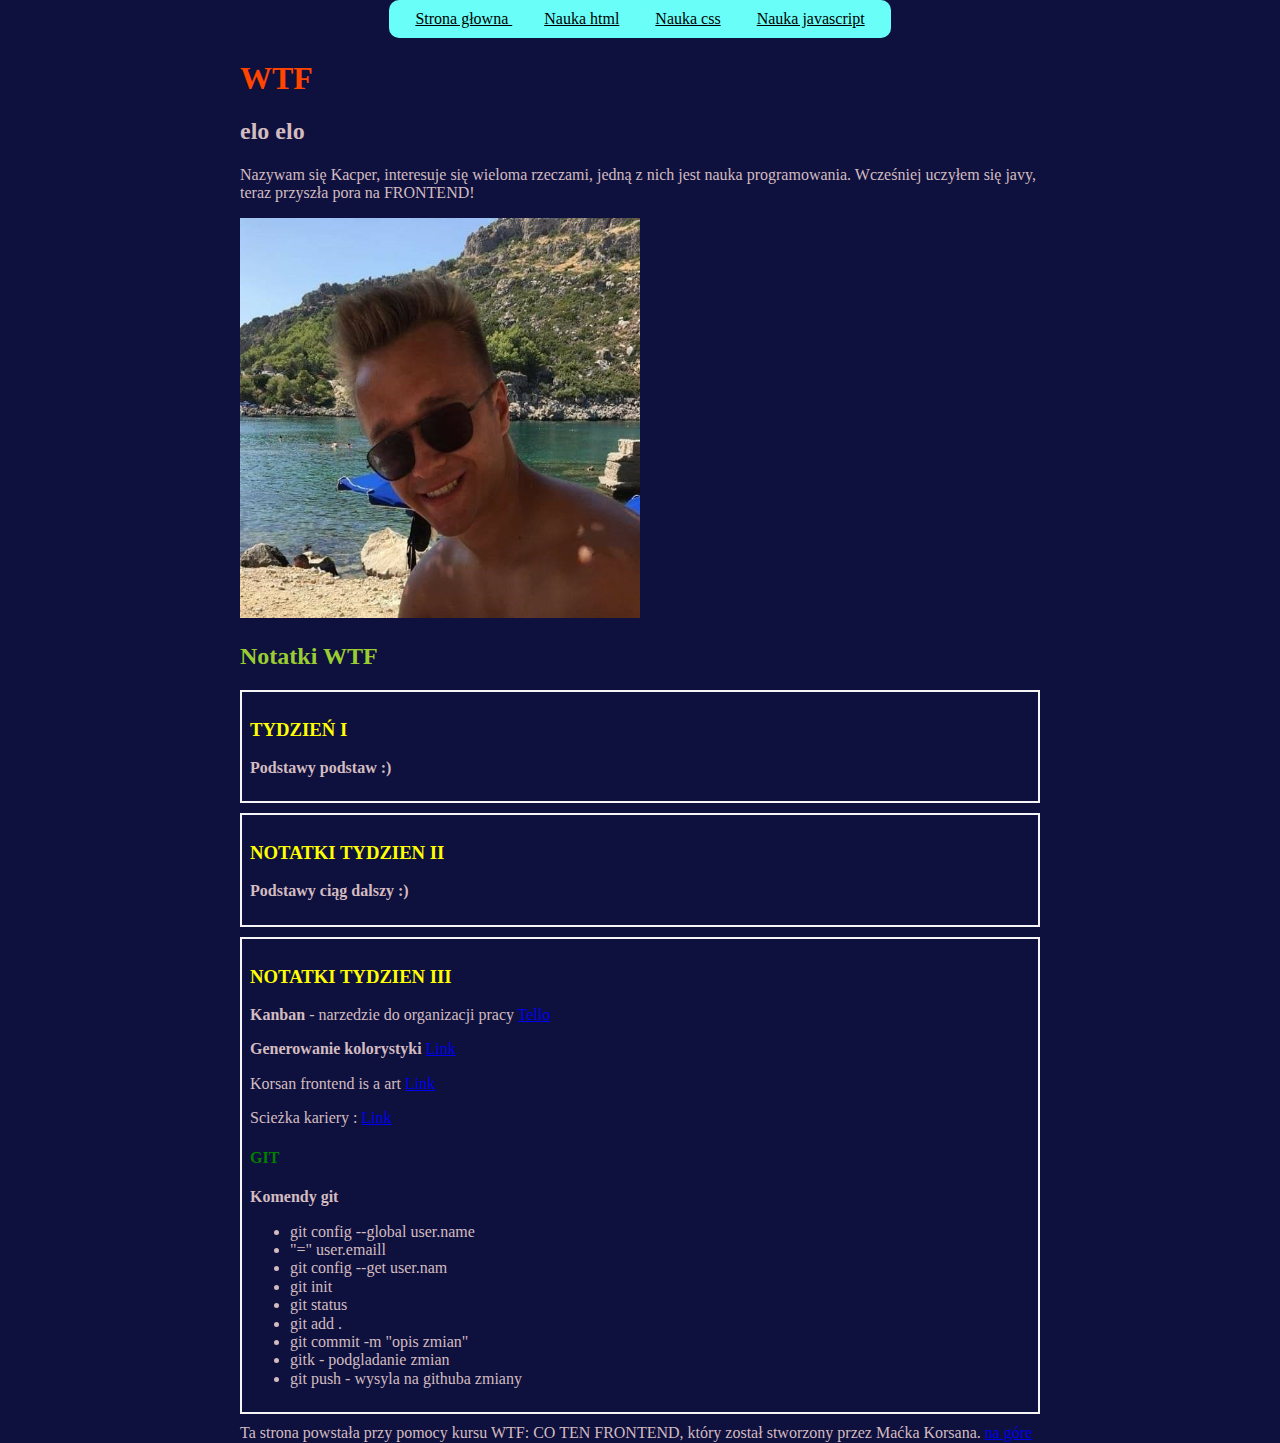
<file: index.html>
<!DOCTYPE html>
<html lang="pl">

<head>
    <meta charset="UTF-8">
    <meta name="viewport" content="width=device-width, initial-scale=1.0">
    <title>Document</title>
    <link href="css/normalize.css" rel="stylesheet" type="text/css">
    <link href="css/style.css" rel="stylesheet" type="text/css">
</head>

<body>
    <header class="header-body">
        <nav class="navigation">
            <a class="navigation__link" href="index.html">Strona głowna </a>
            <a class="navigation__link" href="nauka-html.html">Nauka html</a>
            <a class="navigation__link" href="nauka-css.html">Nauka css</a>
            <a class="navigation__link" href="nauka-javascript.html">Nauka javascript</a>
        </nav>
    </header>
    <main class="main">
        <header class="main-header">
            <h1 class="main-header__description">CZO TEN FRONTEND </h1>
        </header>

        <section class="about-me">
            <h2 class="about-me__title">KIM JESTEM?</h2>
            <p>Nazywam się Kacper, interesuje się wieloma rzeczami, jedną z nich jest
                nauka programowania. Wcześniej uczyłem się javy, teraz przyszła pora na FRONTEND!</p>
            <img src="./assets/images/me.jpg" alt="ja" height="400" width="400"/>
        </section>

        <section class="notes">
            <h2 class="notes__header">Notatki WTF</h2>

            <article class="week-summary">
                <h3 class="week-summary__title">TYDZIEŃ I</h3>
                <p class="week-summary__description"><b>Podstawy podstaw :)</b></p>
            </article>


            <article class="week-summary">
                <h3 class="week-summary__title">NOTATKI TYDZIEN II</h3>
                <p class="week-summary__description"><b>Podstawy ciąg dalszy :)</b></p>
            </article>


            <article class="week-summary">
                <h3 class="week-summary__title">NOTATKI TYDZIEN III</h3>
                <p class="week-summary__description"><b>Kanban</b> - narzedzie do organizacji pracy
                    <a href="https://trello.com/">Tello</a>
                </p>

                <p><b>Generowanie kolorystyki</b>
                    <a href="https://coolors.co">Link</a></p>
                    
                <p>Korsan frontend is a art
                    <a href="http://bit.ly/korsi-art">Link</a></p>

                <p>Scieżka kariery :
                    <a href="https://roadmap.sh/frontend">Link</a>
                </p>

                <h4 class="quad-header">GIT</h4>
                <p> <strong>Komendy git</strong>
                    <ul>
                        <li>git config --global user.name</li>
                        <li>"=" user.emaill</li>
                        <li>git config --get user.nam</li>
                        <li>git init</li>
                        <li>git status</li>
                        <li>git add .</li>
                        <li>git commit -m "opis zmian"</li>
                        <li>gitk - podgladanie zmian</li>
                        <li>git push - wysyla na githuba zmiany</li>
                    </ul>
                </p>
            </article>
        </section>

    </Main>
    <footer class= "footer">
        Ta strona powstała przy pomocy kursu WTF: CO TEN FRONTEND,
        który został stworzony przez Maćka Korsana.
        <a href="#top">na góre</a>
    </footer>
    <script src="main.js"></script>
</body>

</html>
</file>
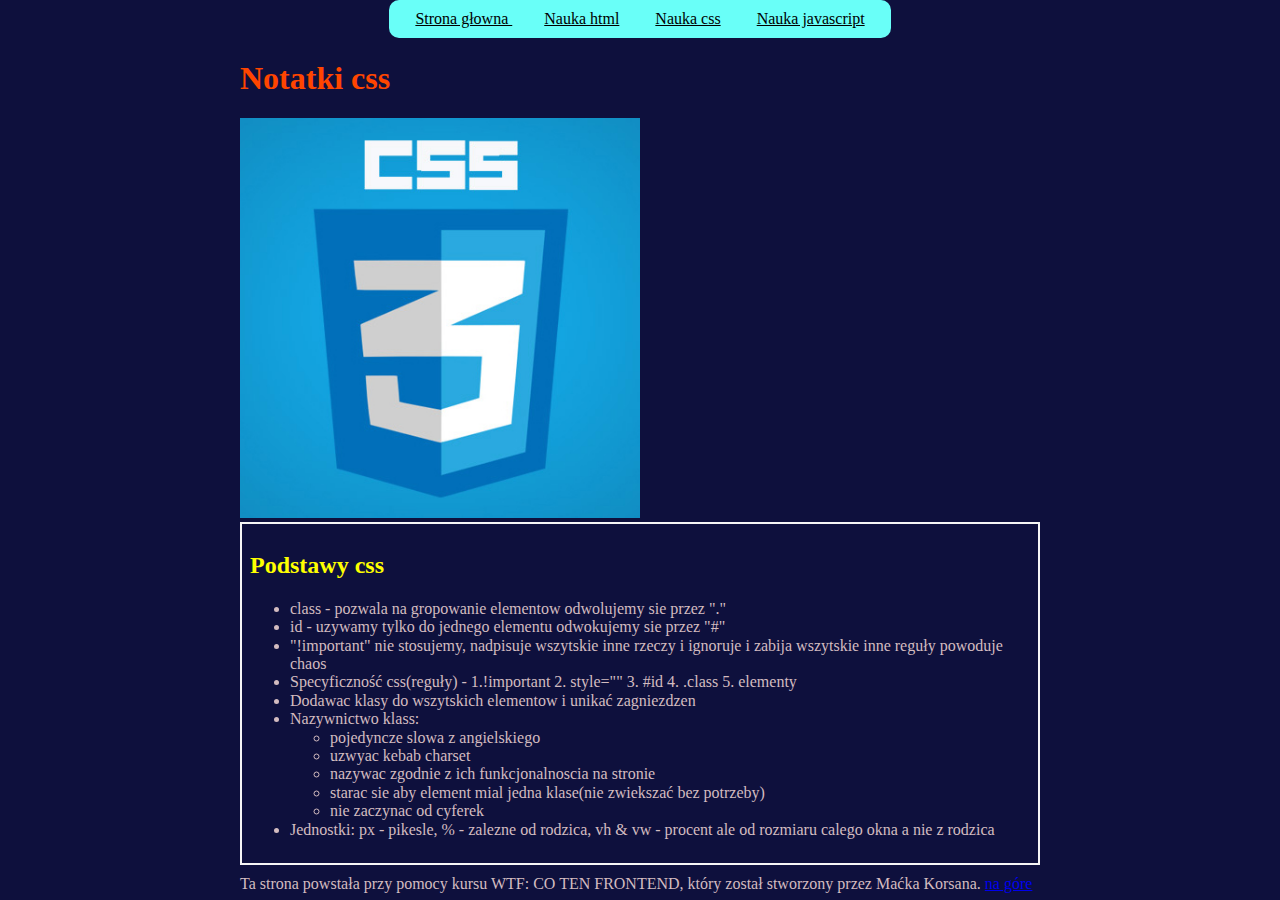
<file: nauka-css.html>
<!DOCTYPE html>
<html lang="pl">

<head>
    <meta charset="UTF-8">
    <meta name="viewport" content="width=device-width, initial-scale=1.0">
    <title>Document</title>
    <link href="css/normalize.css" rel="stylesheet" type="text/css">
    <link href="css/style.css" rel="stylesheet" type="text/css">
</head>

<body>
    <header class="header-body">
        <nav class="navigation">
            <a class="navigation__link" href="index.html">Strona głowna </a>
            <a class="navigation__link" href="nauka-html.html">Nauka html</a>
            <a class="navigation__link" href="nauka-css.html">Nauka css</a>
            <a class="navigation__link" href="nauka-javascript.html">Nauka javascript</a>
        </nav>
    </header>
    <Main class="main">
        <header>
            <h1 class="main-header">Notatki css</h1>
        </header>
        <img src="assets/images/css-logo.jpg"  alt="logo css" height="400" width="400">

        <section>
            <article class="week-summary">
            <h2 class="week-summary__title">Podstawy css</h2>
            <p class="week-summary__description">
                <ul>
            <li>class - pozwala na gropowanie elementow odwolujemy sie przez "."</li>
            <li>id - uzywamy tylko do jednego elementu odwokujemy sie przez "#"</li>
            <li>"!important" nie stosujemy, nadpisuje wszytskie inne rzeczy i ignoruje i zabija wszytskie inne reguły
                powoduje chaos</li>
                <li>Specyficzność css(reguły) - 1.!important 2. style="" 3. #id 4. .class 5. elementy</li>
                <li>Dodawac klasy do wszytskich elementow i unikać zagniezdzen</li>
                <li>Nazywnictwo klass: <ul>
                    <li>pojedyncze slowa z angielskiego</li>
                    <li>uzwyac kebab charset</li>
                    <li>nazywac zgodnie z ich funkcjonalnoscia na stronie</li>
                    <li>starac sie aby element mial jedna klase(nie zwiekszać bez potrzeby)</li>
                    <li> nie zaczynac od cyferek</li>
                </ul>
                <li>Jednostki: px - pikesle, % - zalezne od rodzica, vh & vw - procent ale od rozmiaru calego okna a nie z rodzica</li>
            </ul>
        </p>
        </article>
        </section>
    </Main>
    <footer class="footer">
        Ta strona powstała przy pomocy kursu WTF: CO TEN FRONTEND,
        który został stworzony przez Maćka Korsana.
        <a href="#top">na góre</a>
    </footer>
    <script src="main.js"></script>
</body>

</html>
</file>
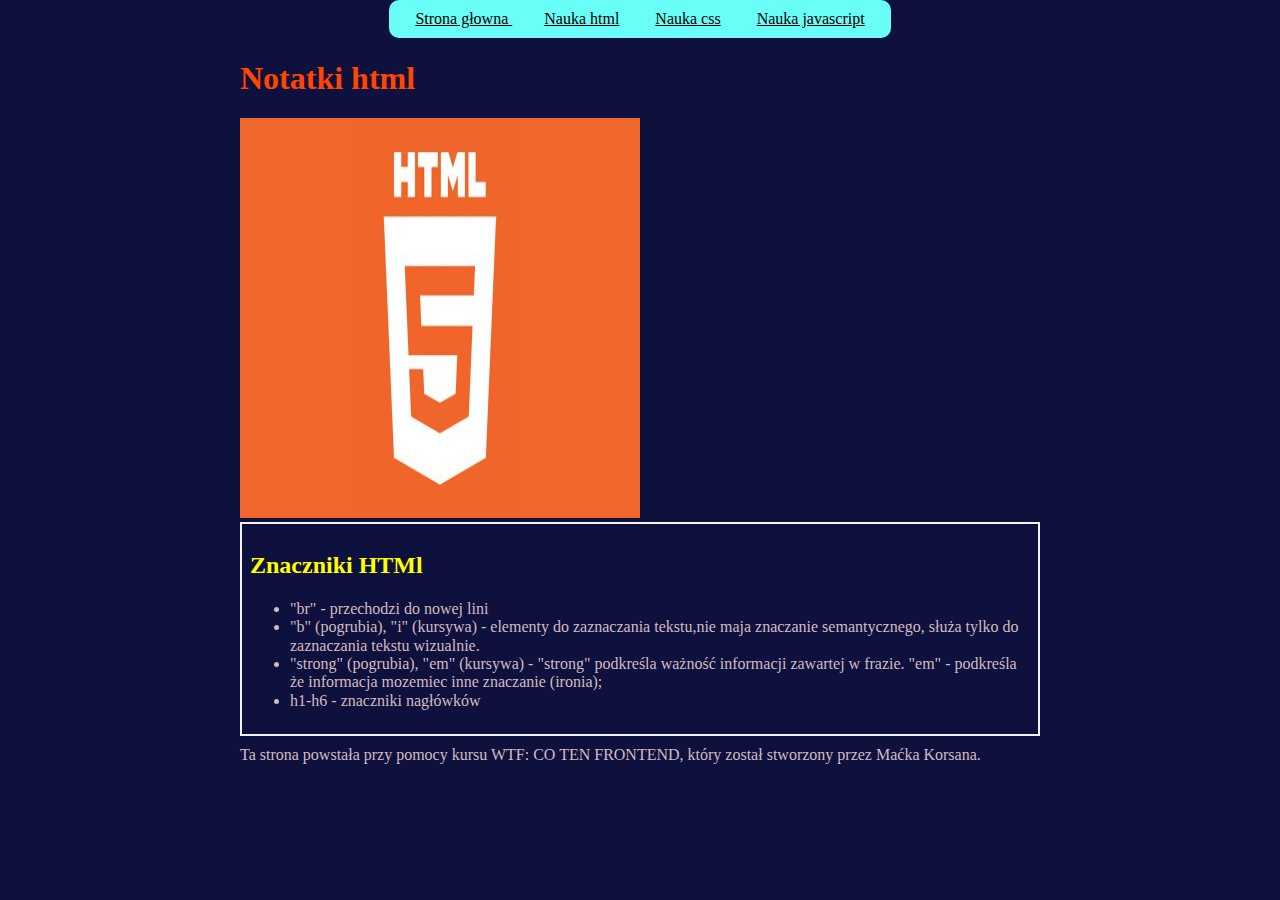
<file: nauka-html.html>
<!DOCTYPE html>
<html lang="pl">

<head>
    <meta charset="UTF-8">
    <meta name="viewport" content="width=device-width, initial-scale=1.0">
    <title>Document</title>
    <link href="css/normalize.css" rel="stylesheet" type="text/css">
    <link href="css/style.css" rel="stylesheet" type="text/css">
</head>

<body>
    <header class="header-body">
        <nav class="navigation">
            <a class="navigation__link" href="index.html">Strona głowna </a>
            <a class="navigation__link" href="nauka-html.html">Nauka html</a>
            <a class="navigation__link" href="nauka-css.html">Nauka css</a>
            <a class="navigation__link" href="nauka-javascript.html">Nauka javascript</a>
        </nav>
    </header>
    <Main class= "main">
        <header class="main-header">
            <h1 class="main-header__description">Notatki html</h1>
        </header>
        <img src="assets/images/html-logo.jpg" alt="logo html" height="400" width="400">


        <section>
            <article class="week-summary">
            <h2 class="week-summary__title">Znaczniki HTMl</h2>
            <p class="week-summary__description">
            <ul>
            <li>"br" - przechodzi do nowej lini</li>
            <li>"b" (pogrubia), "i" (kursywa) - elementy do zaznaczania tekstu,nie maja znaczanie semantycznego, służa tylko
                do zaznaczania tekstu wizualnie.</li>
            <li>"strong" (pogrubia), "em" (kursywa) - "strong" podkreśla ważność informacji zawartej w frazie. "em" - podkreśla że
                informacja mozemiec inne znaczanie (ironia);</li>
            <li>h1-h6 - znaczniki nagłówków</li>
        </ul>
        </p>
                </article>
        </section>
    </Main>
    <footer class="footer">
        Ta strona powstała przy pomocy kursu WTF: CO TEN FRONTEND,
        który został stworzony przez Maćka Korsana.
    </footer>

    <script src="main.js"></script>
</body>

</html>
</file>
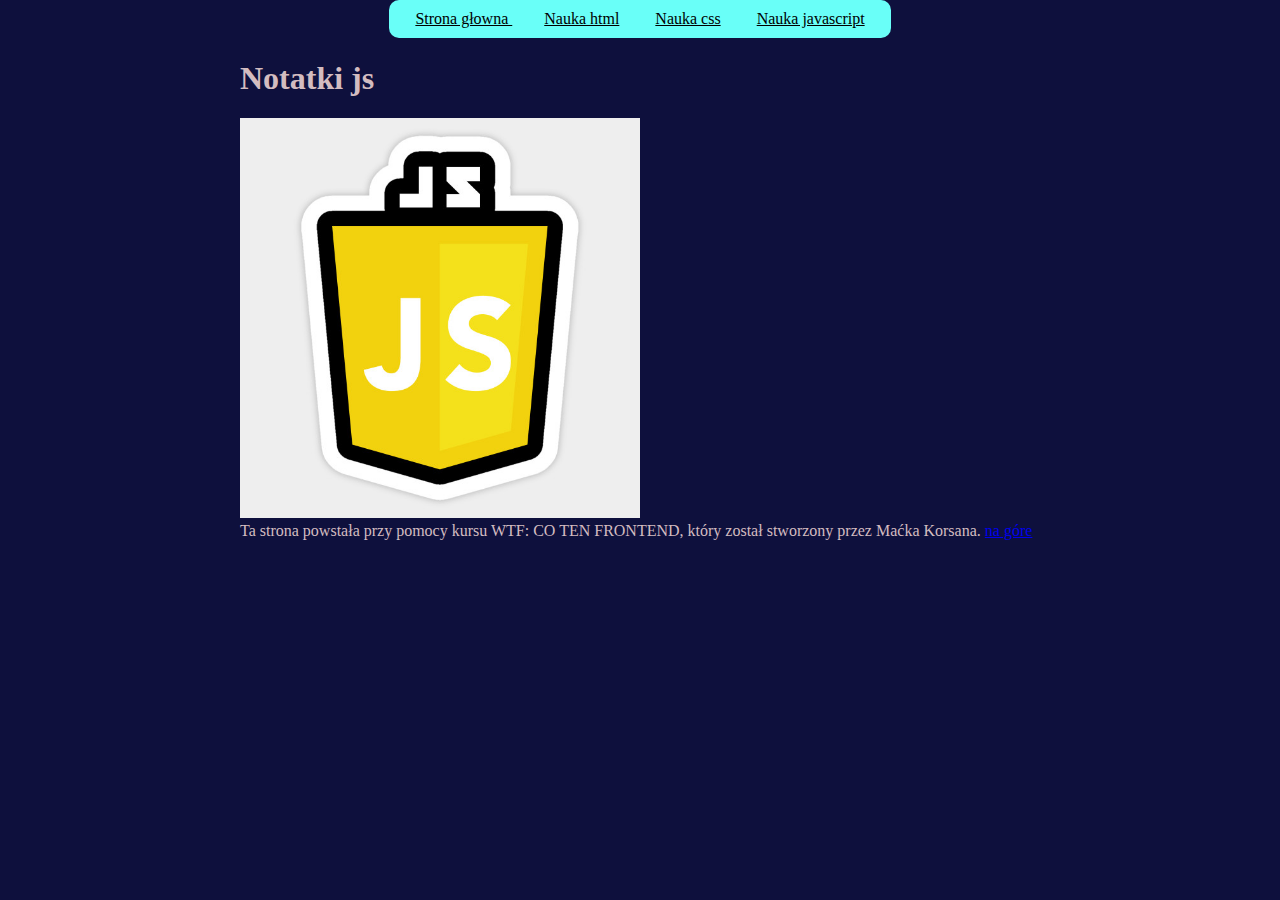
<file: nauka-javascript.html>
<!DOCTYPE html>
<html lang="pl">

<head>
    <meta charset="UTF-8">
    <meta name="viewport" content="width=device-width, initial-scale=1.0">
    <title>Document</title>
    <link href="css/normalize.css" rel="stylesheet" type="text/css">
    <link href="css/style.css" rel="stylesheet" type="text/css">
</head>

<body>
    <header class="header-body">
        <nav class="navigation">
            <a class="navigation__link" href="index.html">Strona głowna </a>
            <a class="navigation__link" href="nauka-html.html">Nauka html</a>
            <a class="navigation__link" href="nauka-css.html">Nauka css</a>
            <a class="navigation__link" href="nauka-javascript.html">Nauka javascript</a>
        </nav>
    </header>
    <Main class="main">
        <header>
            <h1 class="main-header__description">Notatki js</h1>
        </header>

        <img src="assets/images/js-logo.jpg" height="400" width="400">
    </Main>
    <footer class="footer">
        Ta strona powstała przy pomocy kursu WTF: CO TEN FRONTEND,
        który został stworzony przez Maćka Korsana.
        <a href="#top">na góre</a>
    </footer>
    <script src="main.js"></script>
</body>

</html>
</file>
<file: css/style.css>
html {
    box-sizing: border-box;
}
*, *:before, *:after {
box-sizing: inherit;

}
body {
    background-color: #0E103D;
    color: #D3BCC0;
}

.main-header {
    color : orangered;
}

.notes__header{
    color : yellowgreen;
}

.week-summary__title {
    color : yellow;
}

.navigation {
    background-color:#69fff8;
    border-radius: 10px;
    padding: 10px;
}
.navigation__link {
    color: black;
    padding: 16px;
}


.quad-header {
    color: green;
}

.main {
    max-width: 800px;
    margin: 0px auto;
}
.week-summary {
    border: 2px whitesmoke solid;
    padding : 8px;
    margin-bottom: 10px;
}
.footer {
    max-width: 800px;
    margin: 0px auto;
}
.header-body {
    display: flex;
    justify-content: center;
    max-width: 800px;
    margin: 0px auto;

}
</file>
